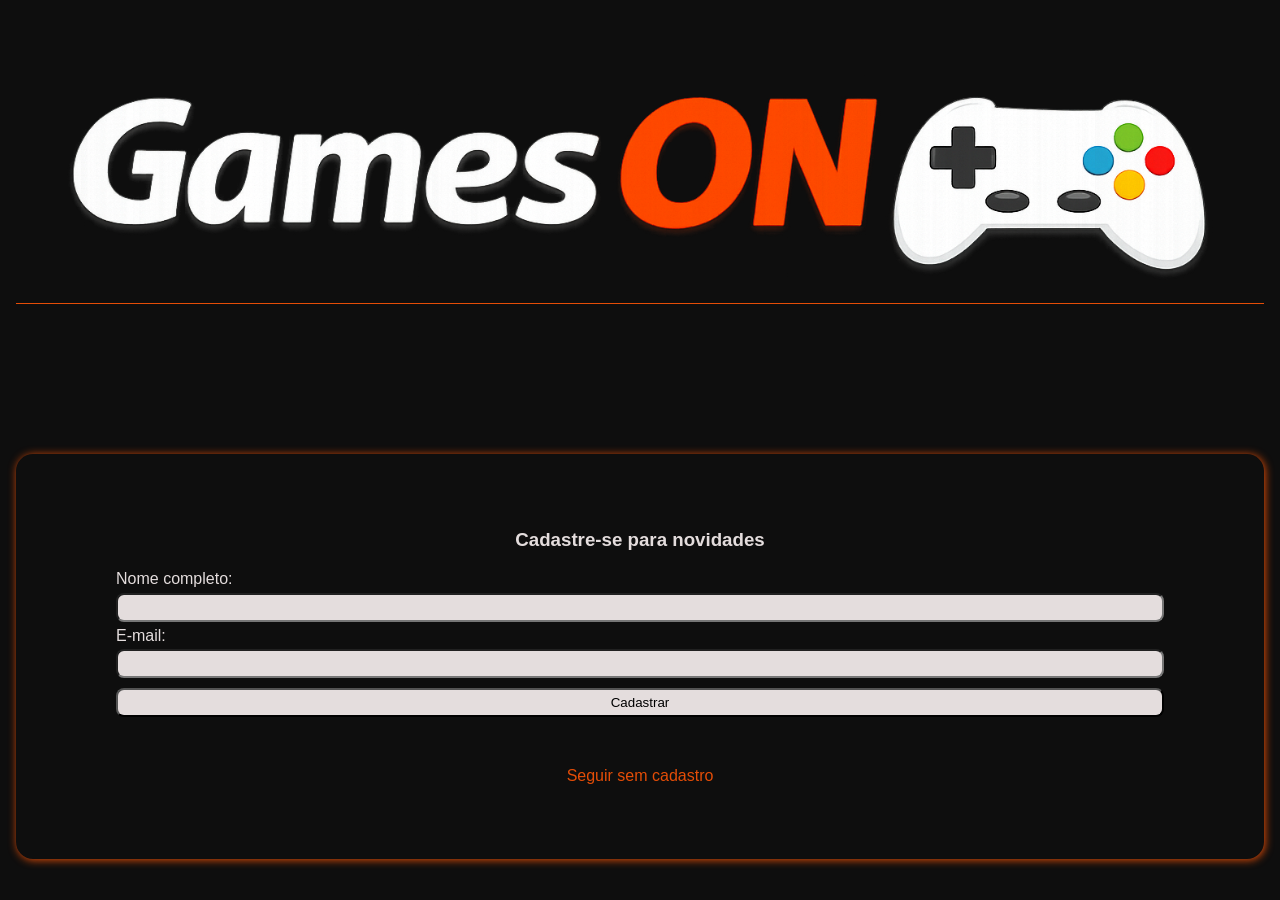
<file: html/index.html>
<!DOCTYPE html>
<html lang="pt-BR">

<head>
    <meta charset="UTF-8">
    <meta name="viewport" content="width=device-width, initial-scale=1.0">
    <title>GamesON | Home Page</title>
    <link rel="stylesheet" href="../css/main.css">
    <link href='https://fonts.googleapis.com/css?family=Josefin Sans' rel='stylesheet'>
    
</head>

<body>
    <header class="cabecalho-home"><img src="../assets\logotipoBranco.png" alt=""></header>

    <main class="caixa-cadastro">
        <form id="cadastro" class="formulario">
            <h3>Cadastre-se para novidades</h3>
            <label for="nome" id="nome" required>Nome completo:</label>
            <input type="text" id="nome" required>

            <label for="email" id="nome" required>E-mail:</label>
            <input type="email" id="email" required>

          
            <button type="submit" class="btn-cadastro">Cadastrar</button>
            <a href="../html/jogos.html">Seguir sem cadastro</a>
        </form>
    </main>
<script src="../js/cadastro.js"></script>
</body>

</html>
</file>
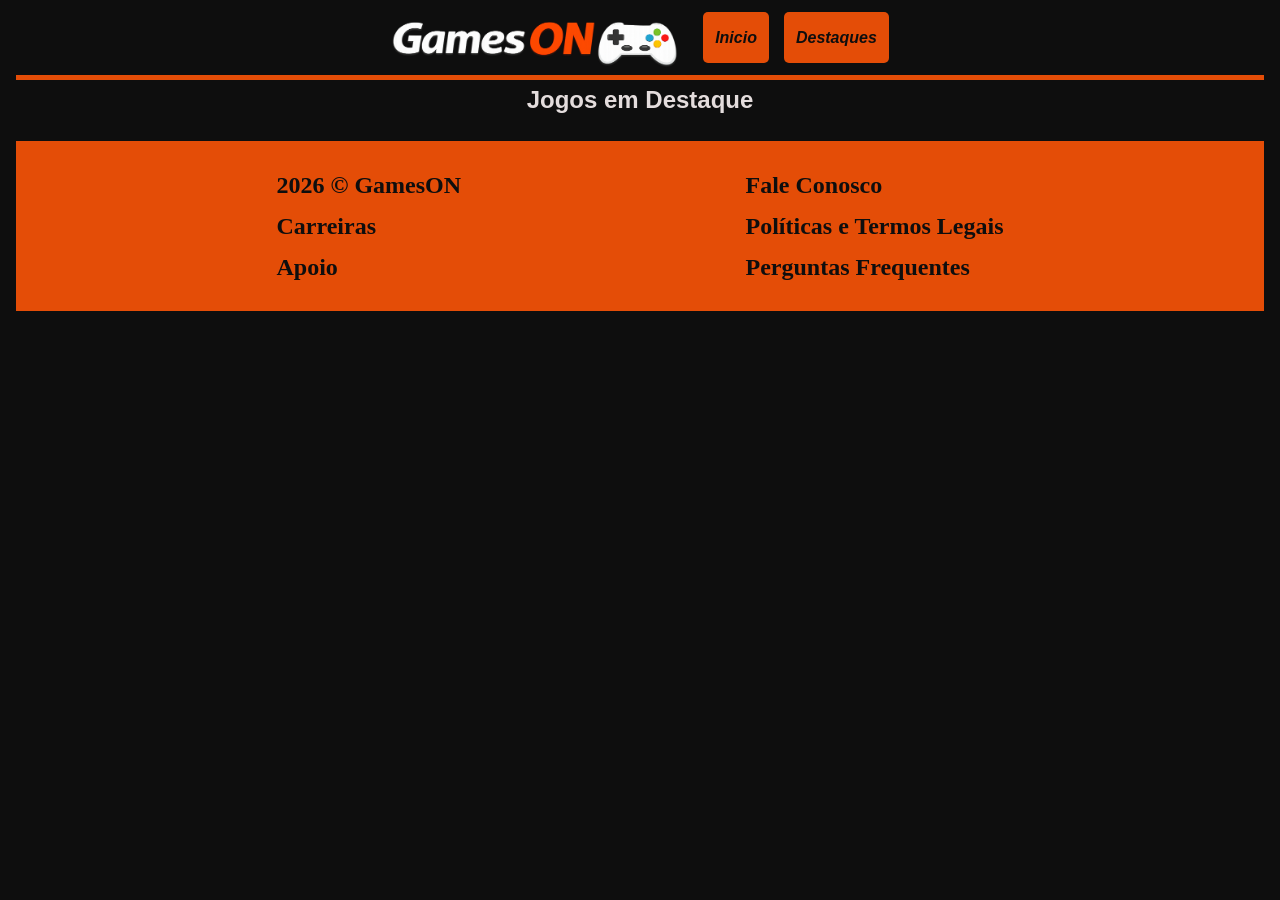
<file: html/jogos.html>
<!DOCTYPE html>
<html lang="pt-BR">

<head>
    <meta charset="UTF-8">
    <meta name="viewport" content="width=device-width, initial-scale=1.0">
    <title>Games ON</title>
    <link rel="stylesheet" href="..\css\main.css">
    <link href='https://fonts.googleapis.com/css?family=Josefin Sans' rel='stylesheet'>
    <script src="../js/jogos.js"></script>

</head>

<body>
    <div class="container">
        <header class="cabecalho">
            <img class="logo" src="../assets/logotipoBranco.png" alt="GamesON">

            <div class="menu">
                <a href="../html/index.html">Inicio</a>
                <a href="../html/jogos.html">Destaques</a>
               

        </header>

        <main>
            <h2 style="text-align: center;">Jogos em Destaque</h2>
            <div class="destaques-grid" id="jogos-container">
            </div>
        </main>

        <footer class="rodape">
            <ul>
                <li>2026 © GamesON</li>
                <li><a href="#">Carreiras</a></li>
                <li><a href="#">Apoio</a></li>
            </ul>
            <ul>
                <li><a href="mailto:contato@email.com">Fale Conosco</a></li>
                <li><a href="#">Políticas e Termos Legais</a></li>
                <li><a href="#">Perguntas Frequentes</a></li>
                
            </ul>           
          
        </footer>

    </div>
</body>

 

</html>
</file>
<file: css/main.css>
@import url(base/variaveis.css);
@import url(base/padrao.css);

@import url(layout/header.css);
@import url(layout/grid.css);
@import url(layout/footer.css);
@import url(layout/homePage.css);
@import url(layout/base.css);

img { max-width: 100%; display: block; }
</file>
